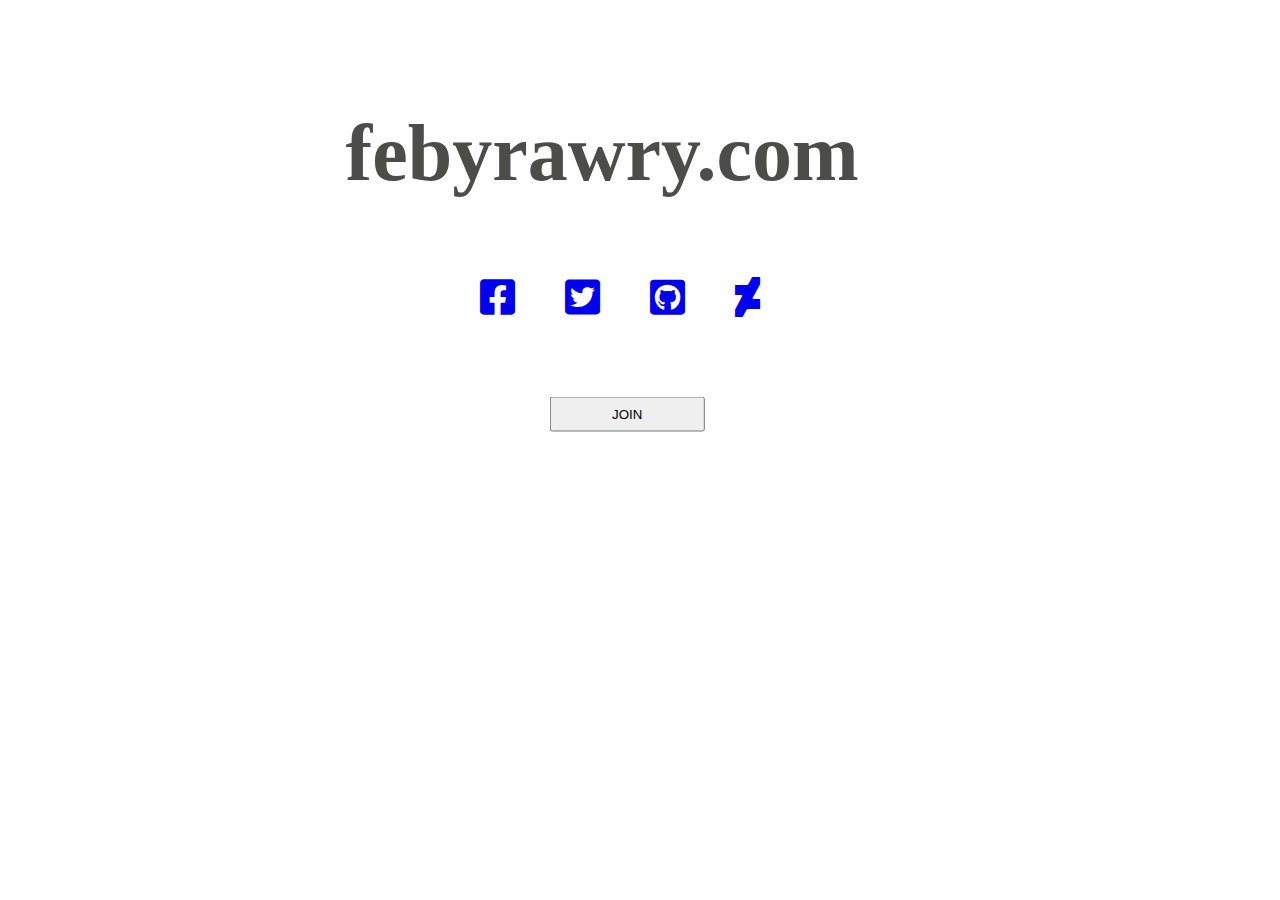
<file: landingpage.html>
<!DOCTYPE html>
<html lang="en">
<head>
    <meta charset="UTF-8">
    <meta http-equiv="X-UA-Compatible" content="IE=edge">
    <link rel="stylesheet" href="css/all.css">
    <link rel="stylesheet" href="https://bootswatch.com/4/journal/bootstrap.css">
    <meta name="viewport" content="width=device-width, initial-scale=1.0">
    <title>febyrawry</title>
</head>

<style>
     .content .socials{
        height: 1vh;
        display:flex;
        justify-content:center;
        align-items: center;
    }   
    .fab{
        width: 65px;
        height:70px;
        text-decoration:none;
        margin:10px;
        position:relative;
        font-size:40px;
    }
    .text{
        display: flex;
        justify-content: center;
        align-items: center;
        height: 200px;
        font-size: 80px;
        position: relative;
        color:#4c4c4b;
        right:3%;

    }
    .btn{
        margin: 0;
        position: absolute;
        top: 46%;
        left: 49%;
        transform: translate(-50%, -50%);
        padding: 8px 60px;
        font-family: Arial, Helvetica, sans-serif;
    }
</style>

<body class="body">
    <div class="content">
    <h1 class="text">febyrawry.com</h1>
    <div class="socials">
        <a href="https://www.facebook.com/FEBYrawry"><i class="fab fa-facebook-square"></i></a>
        <a href="https://twitter.com/FEBYrawry"><i class="fab fa-twitter-square"></i></a>
        <a href="https://github.com/febyrawry"><i class="fab fa-github-square"></i></a>
        <a href="febyrawry.deviantart.com"><i class="fab fa-deviantart"></i></a>
        
    </div class="btn">
    <a href="orderList.html">
    <button type="button" class="btn btn-outline-primary">JOIN</button>
    </a>
    </div>
</body>
</html>
</file>
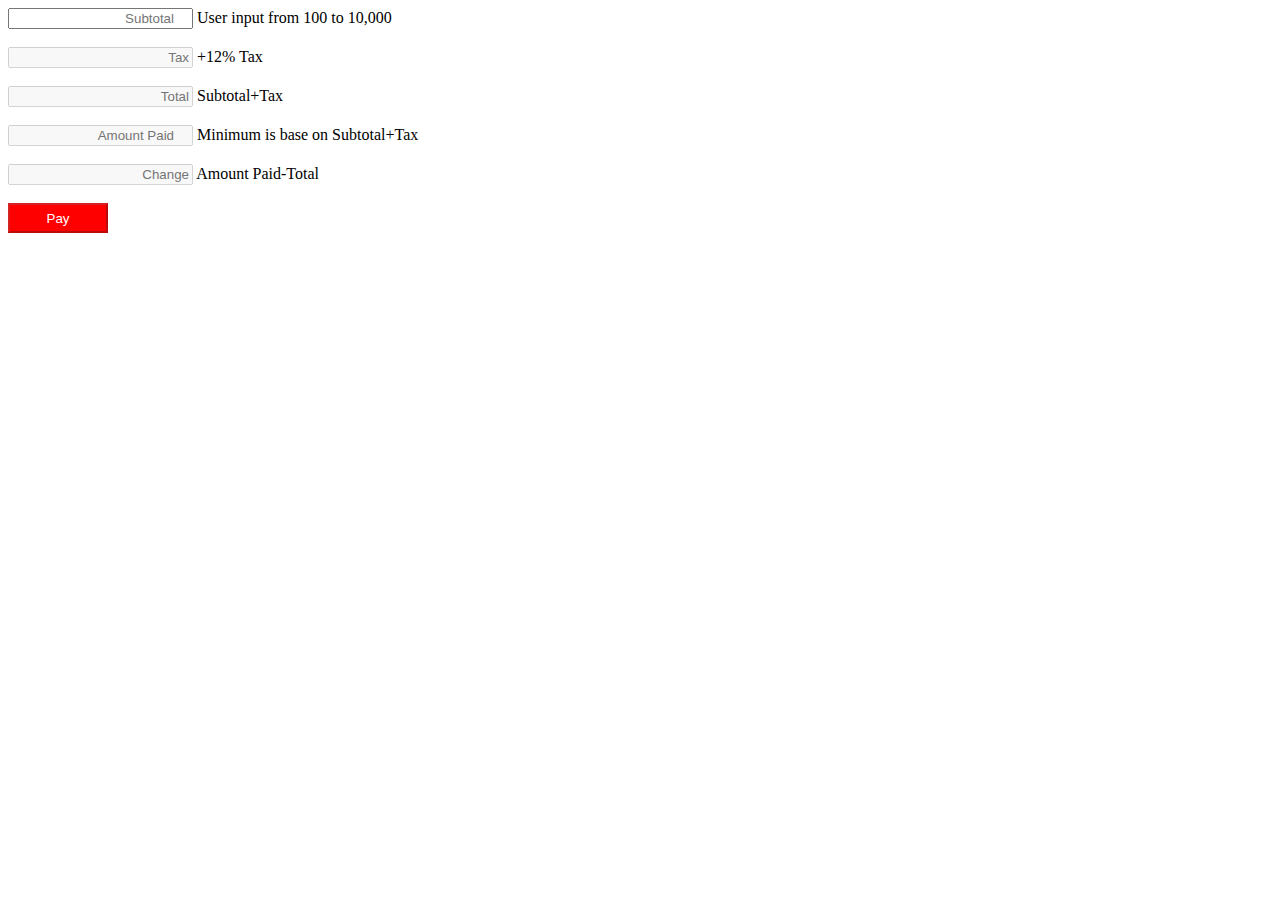
<file: pay.html>
<!DOCTYPE html>
<html lang="en">
<head>
    <meta charset="UTF-8">
    <meta http-equiv="X-UA-Compatible" content="IE=edge">
    <link rel="stylesheet" href="css/pay.css">
    <meta name="viewport" content="width=device-width, initial-scale=1.0">
    <title>Performance Assesment 3</title>
</head>
<body>
    <input type="number" id="subtotal" name="subtotal" min="100" max="10,000" placeholder="Subtotal"></input>
    <label for="subtotal">User input from 100 to 10,000</label><br><br>
    <input type="text" disabled="true" id="tax" name="tax" placeholder="Tax">
    <label for="tax">+12% Tax</label><br><br>
    <input type="text" id="total" name="total" placeholder="Total" disabled="true">
    <label for="total">Subtotal+Tax</label><br><br>
    <input type="number" id="amountpaid" name="amountpaid" placeholder="Amount Paid" disabled="true">
    <label for="amountpaid">Minimum is base on Subtotal+Tax</label><br><br>
    <input type="text" disabled="true" id="change" name="change" placeholder="Change" disabled="true">
    <label for="change">Amount Paid-Total</label><br><br>
    
    <button type="submit" type="submit" disabled="true" id='submit'>Pay</button> <!--Press Enter button :((-->
    <script src="js/pay.js"></script>
</body>
</html>
</file>
<file: css/pay.css>
input{
    text-align: right;
}
#submit{
    color:white;
    background: red;
    width: 100px;
    height: 30px;
}
</file>
